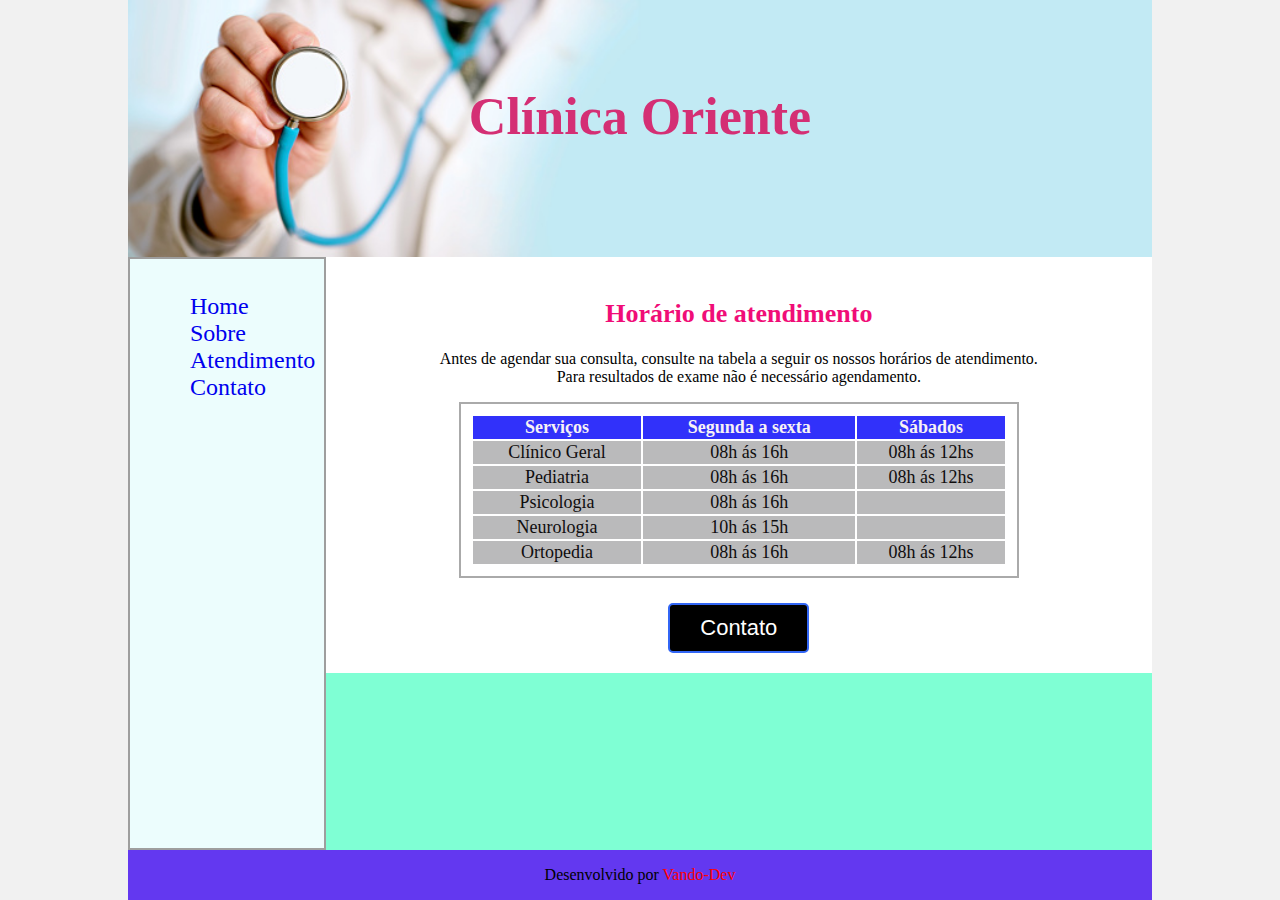
<file: 2-DESAFIO-PAGINA-COMPLETA/atendimento.html>
<!DOCTYPE html>
<html lang="pt-br">
<head>
    <meta charset="UTF-8">
    <meta http-equiv="X-UA-Compatible" content="IE=edge">
    <meta name="viewport" content="width=device-width, initial-scale=1.0">
    <title>Clínica Médica Oriente</title>
    <link rel="stylesheet" href="base.css">
</head>
<body>
    <div class="wrapper">
        <div class="header">
            <img src="img/banner-top.jpg" alt="banner topo">
            <div><h1 class="title">Clínica Oriente</h1></div>
            <!-- Aqui vai o seu header -->
        </div>
        <div id="container">
            <div class="menu">
                <!-- Aqui vai o seu menu -->
                <ul>
                    <li><a href="home.html">Home</a></li>
                    <li><a href="sobre.html">Sobre</a></li>
                    <li><a href="atendimento.html">Atendimento</a></li>
                    <li><a href="contato.html">Contato</a></li>
                </ul>
            </div>
            <div class="main">
                <div class="content">
                   <h2 class="sub-title">Horário de atendimento</h2>
                   <p>
                    Antes de agendar sua consulta, consulte na tabela a seguir os nossos horários de atendimento.<br>
                    Para resultados de exame não é necessário agendamento.<br>
                    </p>
                    <table summary="Esta tabela descreve os hoários de atendimento" align="center" width="560" title="Horário de atendimento">
                        <thead>
                            <tr>
                                <th>Serviços</th>
                                <th>Segunda a sexta</th>
                                <th>Sábados</th>
                            </tr>
                        </thead>
                        <tbody>
                            <tr>
                                <td>Clínico Geral</td>
                                <td>08h ás 16h</td>
                                <td>08h ás 12hs</td>
                            </tr>
                            <tr>
                                <td>Pediatria</td>
                                <td>08h ás 16h</td>
                                <td>08h ás 12hs</td>
                            </tr>
                            <tr>
                                <td>Psicologia</td>
                                <td>08h ás 16h</td>
                                <td></td>
                            </tr>
                            <tr>
                                <td>Neurologia</td>
                                <td>10h ás 15h</td>
                                <td></td>
                            </tr>
                            <tr>
                                <td>Ortopedia</td>
                                <td>08h ás 16h</td>
                                <td>08h ás 12hs</td>
                            </tr>
                        </tbody>

                    </table>
                   <button class="btn"><a href="contato.html">Contato</a></button>
                    <!-- Aqui vai o seu conteúdo -->
                </div>
            </div>
        </div>
        <div class="footer">
            <p>Desenvolvido por <span style="color: red;">Vando-Dev</span></p>
            <!-- Aqui vai o seu rodapé -->
        </div>
    </div>
</body>
</html>
</file>
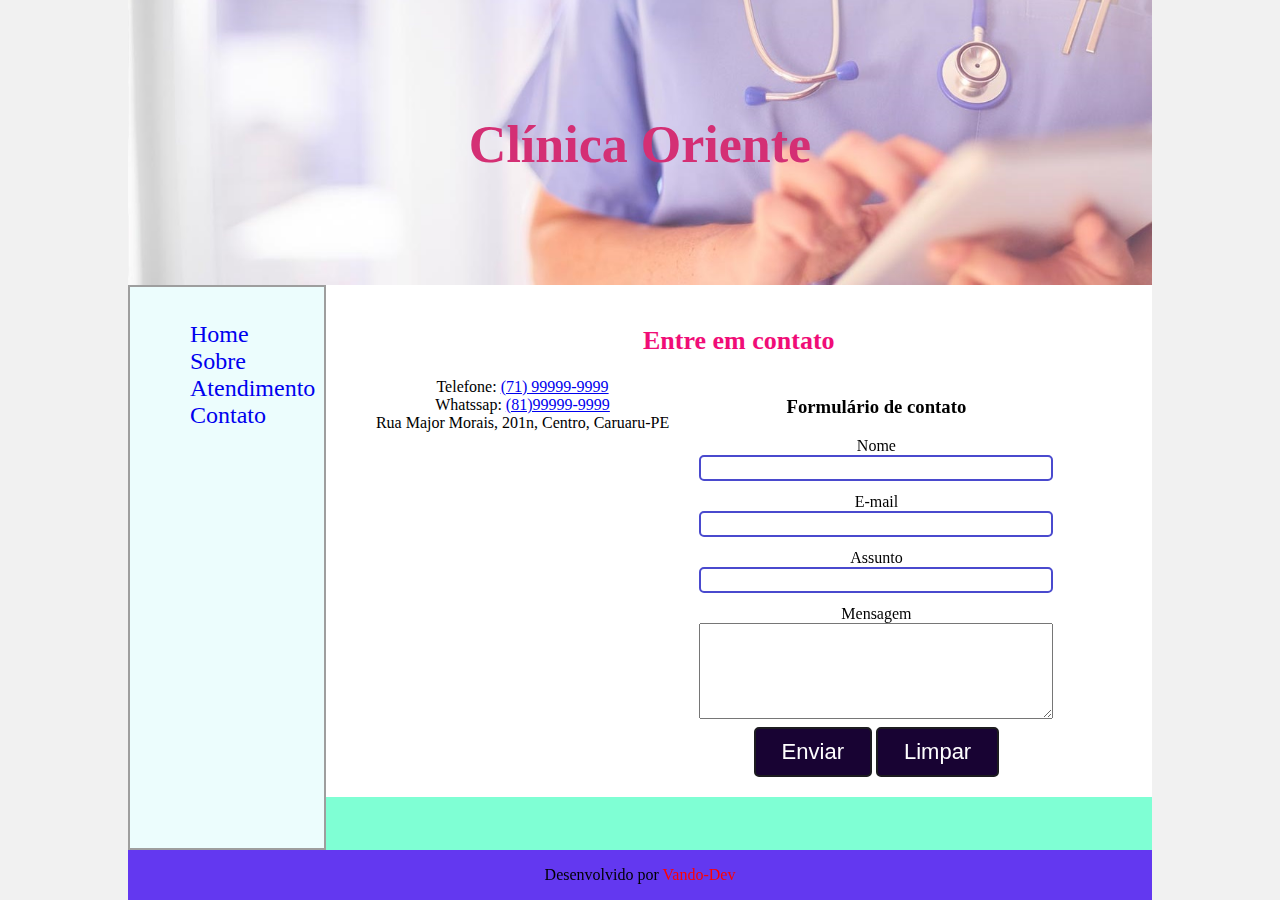
<file: 2-DESAFIO-PAGINA-COMPLETA/contato.html>
<!DOCTYPE html>
<html lang="pt-br">

<head>
    <meta charset="UTF-8">
    <meta http-equiv="X-UA-Compatible" content="IE=edge">
    <meta name="viewport" content="width=device-width, initial-scale=1.0">
    <title>Clínica Médica Oriente</title>
    <link rel="stylesheet" href="base.css">
</head>

<body>
    <div class="wrapper">
        <div class="header">
            <img src="img/SMP-medical-banner.jpg" alt="banner topo">
            <div>
                <h1 class="title">Clínica Oriente</h1>
            </div>
            <!-- Aqui vai o seu header -->
        </div>
        <div id="container">
            <div class="menu">
                <!-- Aqui vai o seu menu -->
                <ul>
                    <li><a href="home.html">Home</a></li>
                    <li><a href="sobre.html">Sobre</a></li>
                    <li><a href="atendimento.html">Atendimento</a></li>
                    <li><a href="contato.html">Contato</a></li>
                </ul>
            </div>
            <div class="main">
                <div class="content-contato">
                    <h2 class="sub-title">Entre em contato</h2>
                    <div class="boxs">
                        <div class="box-1">
                            <div class="telefone">
                                Telefone: <a href="tel:+5571999999999">(71) 99999-9999</a>
                            </div>
                            <div class="whatsap">
                                Whatssap:
                                <a href="https://wa.me/5581954655454">(81)99999-9999</a>
                            </div>
                            <div class="endereco">
                                Rua Major Morais, 201n, Centro, Caruaru-PE
                            </div>
                            <iframe
                                src="https://www.google.com/maps/embed?pb=!1m18!1m12!1m3!1d18780.440768670305!2d-35.99529497103464!3d-8.292714107867468!2m3!1f0!2f0!3f0!3m2!1i1024!2i768!4f13.1!3m3!1m2!1s0x7a98b96e8d7fd6d%3A0xa30a5c7c9e363ef5!2sCaruaru%20-%20Picada%2C%20Caruaru%20-%20PE%2C%2055032-250!5e0!3m2!1spt-BR!2sbr!4v1665600891077!5m2!1spt-BR!2sbr"
                                width="400" height="300" style="border:0;" allowfullscreen="" loading="lazy"
                                referrerpolicy="no-referrer-when-downgrade"></iframe>
                        </div>
                        <div class="box-1">
                            <h3>Formulário de contato</h3>
                            <form action="">
                                <label for="nome">Nome</label>
                                <input type="text" name="nome">
                                <label for="email">E-mail</label>
                                <input type="email" name="email">
                                <label for="assunto">Assunto</label>
                                <input type="text" name="assunto">
                                <label for="msg">Mensagem</label>
                                <textarea name="msg" id="" cols="30" rows="6"></textarea>
                                <div class="btns">
                                    <button class="btn-form" type="submit">Enviar</button>
                                    <button class="btn-form" type="reset">Limpar</button>
                                </div>
                            </form>
                        </div>
                    </div>
                </div>
            </div>
        </div>
        <div class="footer">
            <p>Desenvolvido por <span style="color: red;">Vando-Dev</span></p>
            <!-- Aqui vai o seu rodapé -->
        </div>
    </div>
</body>

</html>
</file>
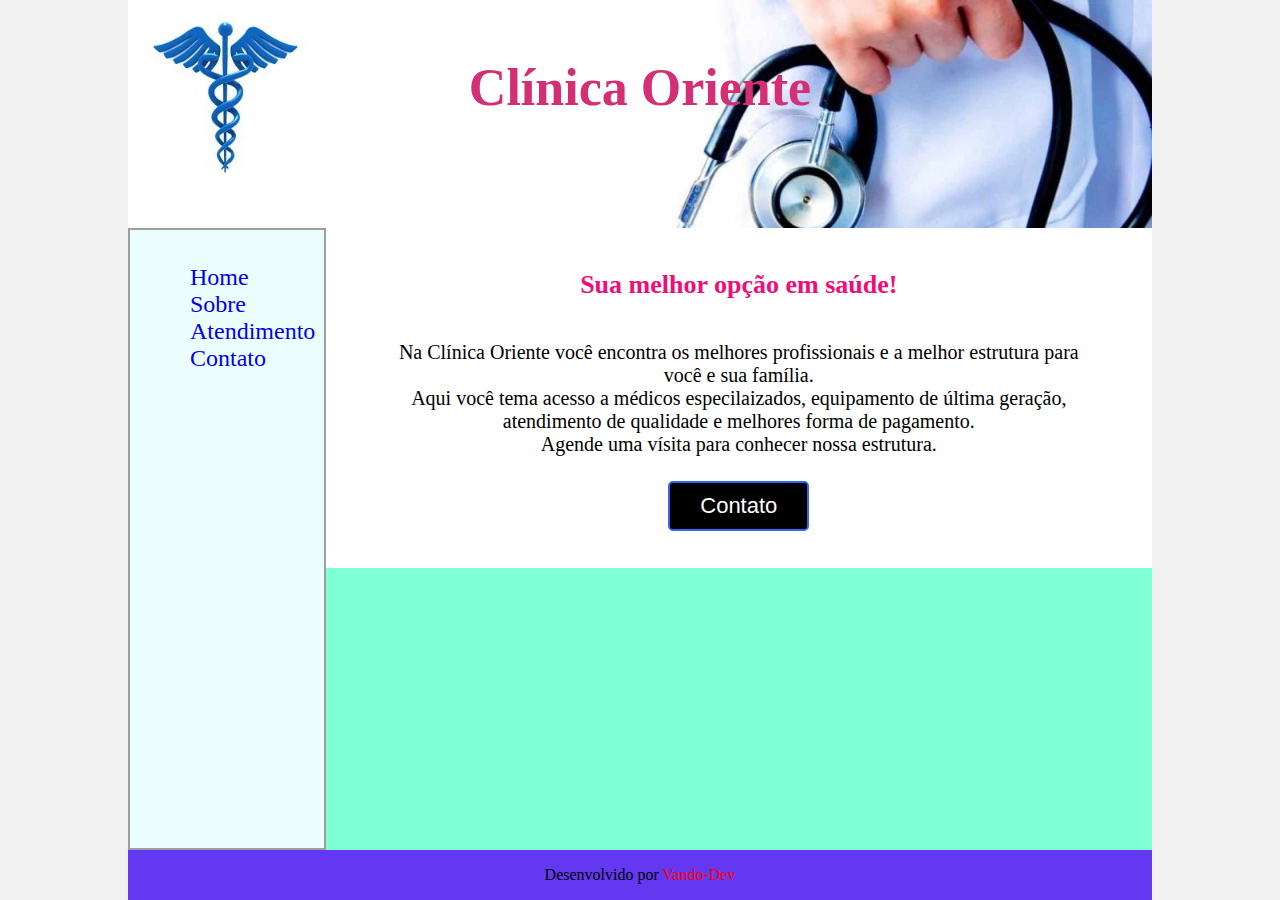
<file: 2-DESAFIO-PAGINA-COMPLETA/home.html>
<!DOCTYPE html>
<html lang="pt-br">
<head>
    <meta charset="UTF-8">
    <meta http-equiv="X-UA-Compatible" content="IE=edge">
    <meta name="viewport" content="width=device-width, initial-scale=1.0">
    <title>Clínica Médica Oriente</title>
    <link rel="stylesheet" href="base.css">
</head>
<body>
    <div class="wrapper">
        <div class="header">
            <img src="img/banner-1.jpg" alt="">
            <div><h1 class="title">Clínica Oriente</h1></div>
            <!-- Aqui vai o seu header -->
        </div>
        <div id="container">
            <div class="menu">
                <!-- Aqui vai o seu menu -->
                <ul>
                    <li><a href="home.html">Home</a></li>
                    <li><a href="sobre.html">Sobre</a></li>
                    <li><a href="atendimento.html">Atendimento</a></li>
                    <li><a href="contato.html">Contato</a></li>
                </ul>
            </div>
            <div class="main">
                <div class="content">
                   <h2 class="sub-title">Sua melhor opção em saúde!</h2>
                   <p class="descricao">
                    Na Clínica Oriente você encontra os melhores profissionais e a melhor estrutura para você e sua família.<br>
                    Aqui você tema acesso a médicos especilaizados, equipamento de última geração, atendimento de qualidade e melhores forma de pagamento.<br>
                    Agende uma vísita para conhecer nossa estrutura.<br>
                   </p>
                   <button class="btn"><a href="contato.html">Contato</a></button>

                    <!-- Aqui vai o seu conteúdo -->
                </div>
            </div>
        </div>
        <div class="footer">
            <p>Desenvolvido por <span style="color: red;">Vando-Dev</span></p>
            <!-- Aqui vai o seu rodapé -->
        </div>
    </div>
</body>
</html>
</file>
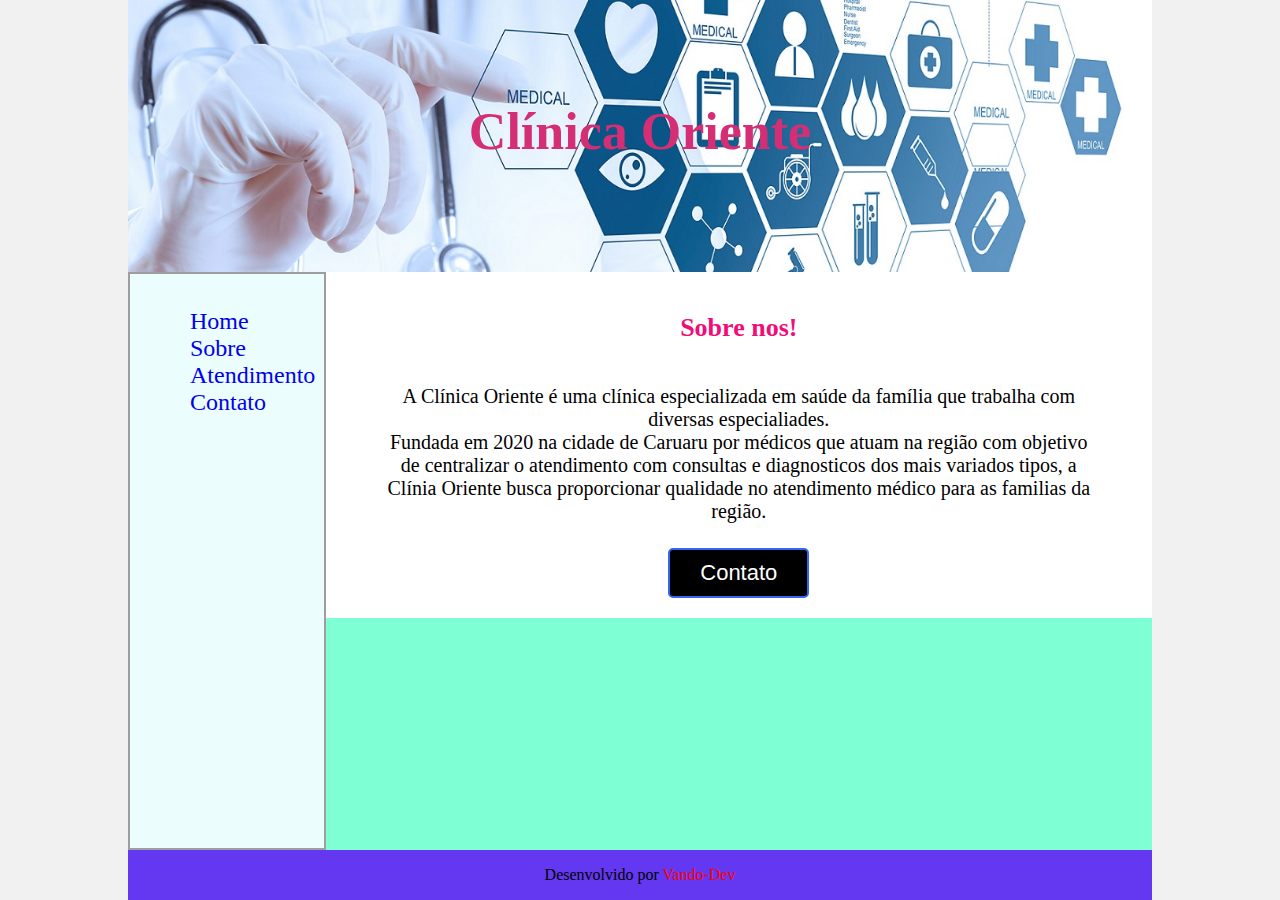
<file: 2-DESAFIO-PAGINA-COMPLETA/sobre.html>
<!DOCTYPE html>
<html lang="pt-br">
<head>
    <meta charset="UTF-8">
    <meta http-equiv="X-UA-Compatible" content="IE=edge">
    <meta name="viewport" content="width=device-width, initial-scale=1.0">
    <title>Clínica Médica Oriente</title>
    <link rel="stylesheet" href="base.css">
</head>
<body>
    <div class="wrapper">
        <div class="header">
            <img src="img/banner-4.jpg" alt="banner topo">
            <div><h1 class="title">Clínica Oriente</h1></div>
            <!-- Aqui vai o seu header -->
        </div>
        <div id="container">
            <div class="menu">
                <!-- Aqui vai o seu menu -->
                <ul>
                    <li><a href="home.html">Home</a></li>
                    <li><a href="sobre.html">Sobre</a></li>
                    <li><a href="atendimento.html">Atendimento</a></li>
                    <li><a href="contato.html">Contato</a></li>
                </ul>
            </div>
            <div class="main">
                <div class="content">
                   <h2 class="sub-title">Sobre nos!</h2>
                   <p class="descricao">
                    A Clínica Oriente é uma clínica especializada em saúde da família que trabalha com diversas especialiades.<br>
                    Fundada em 2020 na cidade de Caruaru por médicos que atuam na região com objetivo de centralizar o atendimento
                     com consultas e diagnosticos dos mais variados tipos, a 
                     Clínia Oriente busca proporcionar qualidade no atendimento médico para as familias da região.<br>
                   </p>
                   <button class="btn"><a href="contato.html">Contato</a></button>
                    <!-- Aqui vai o seu conteúdo -->
                </div>
            </div>
        </div>
        <div class="footer">
            <p>Desenvolvido por <span style="color: red;">Vando-Dev</span></p>
            <!-- Aqui vai o seu rodapé -->
        </div>
    </div>
</body>
</html>
</file>
<file: 2-DESAFIO-PAGINA-COMPLETA/base.css>
html, body {
    margin: 0;
}
body {
    background-color: #f1f1f1;
    display: flex;
    justify-content: center;
    height: 100vh;
}

.wrapper {
    width: 80%;
    display: flex;
    height: 100%;
    flex-direction: column;
    margin: 0 auto;
    background-color: aquamarine;
}


#container{
    display: flex;
    height: 100%;
}
.main {
    display: flex;
    flex-direction: column;
    width: 85%;
    text-align: center;
}

.sub-title{
    color: rgb(240, 13, 119);
    font-size: 26px;
}

.descricao{
    padding-top: 20px;
    margin: auto;
    width: 90%;
    font-size: 20px;
}

.menu {
    width: 15%;
    background-color: rgb(236, 253, 253);
    padding: 10px 20px 0px;
    border: 2px solid rgb(158, 158, 158);
}

.menu a{
    text-decoration: none;
}

.menu ul{
    list-style: none;
    color: rgb(36, 36, 133);
    font-size: 24px;
}
.header {
    width: 100%;
    flex-direction: column;
    display: flex;
    text-align: center;
}

.title{
    position: relative;
    margin-top: -170px;
    font-size: 52px;
    color: rgb(212, 47, 116);
}

.banner {
    width: 100%;
}

.content {
    background-color: white;
    min-height: 300px;
    padding: 20px;
}

.content-contato {
    background-color: white;
    min-height: 300px;
    padding: 20px;
}

.footer {
    background-color: rgb(99, 56, 240);
    margin-bottom: 0;
    text-align: center;
}

.btn{
    margin-top: 25px;
    padding: 10px 30px;
    border: 2px solid rgb(50, 102, 245);
    border-radius: 5px;
    background-color: black;
}

.btn a{
    text-decoration: none;
    color: white;
    font-size: 22px;
    font-weight: 400;
}

.box-1{
    width: 45%;
}

.box-2{
    width: 45%;
}


.boxs{
    display: flex;
}

.boxs form{
    display: flex;
    flex-direction: column;
}

.boxs input{
    height: 20px;
    margin-bottom: 12px;
    border-radius: 5px;
    border: 2px solid rgb(74, 74, 206);

}

.btn-form{
    margin-top: 8px;
    background-color: rgb(24, 3, 51);
    border: solid 2px rgb(29, 28, 32);
    border-radius: 5px;
    padding: 10px 26px;
    color: white;
    font-size: 22px;
}

table{
    border: solid 2px rgb(170, 170, 170);
    padding: 10px;
    font-size: 18px;
}

table thead{
    background-color: rgb(49, 49, 250);
    color: rgb(248, 242, 245);
}
table tbody{
    background-color: rgb(186, 186, 187);
    color: rgb(15, 13, 14);
}
</file>
